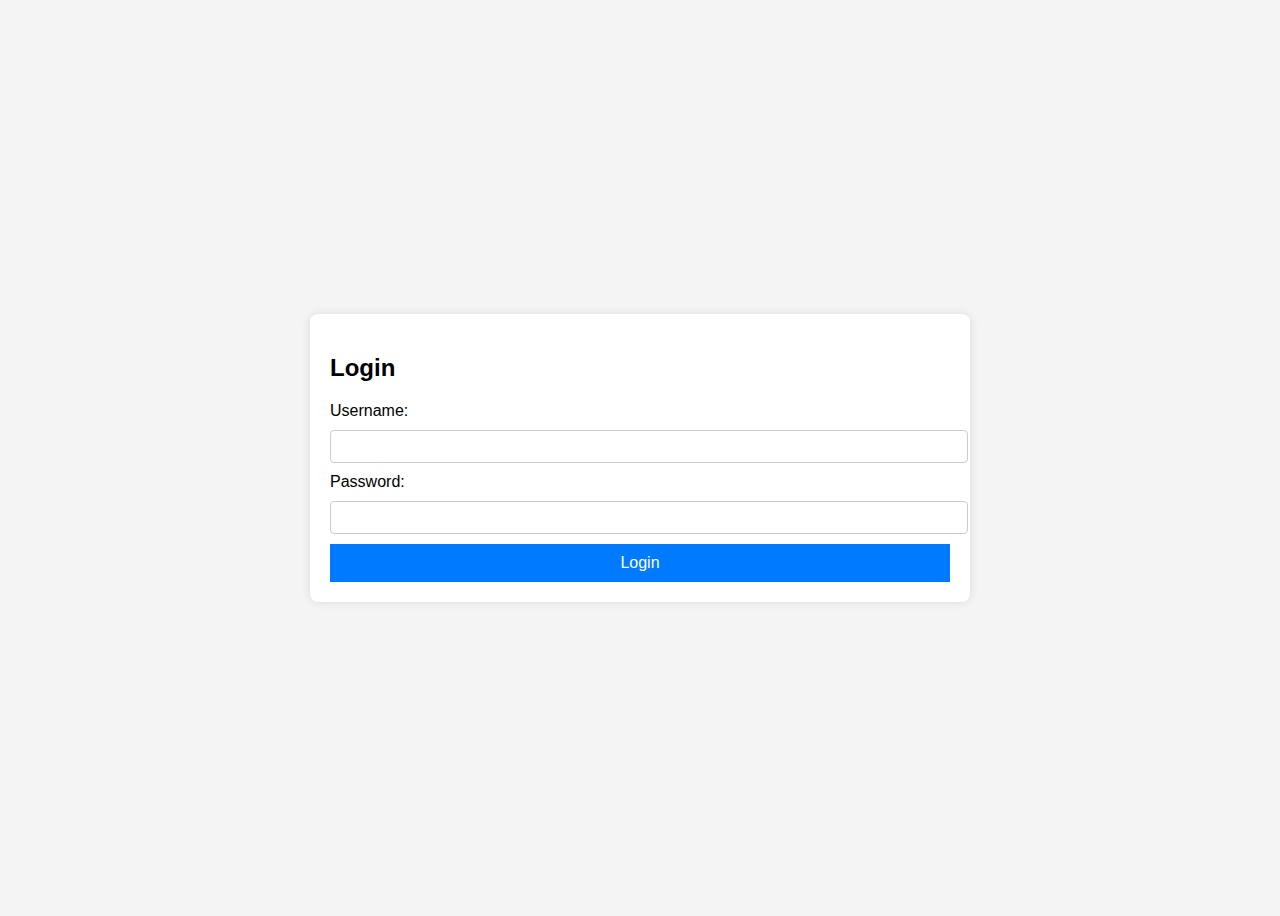
<file: server/templates/login.html>
<!DOCTYPE html>
<html lang="en">
<head>
    <meta charset="UTF-8">
    <meta name="viewport" content="width=device-width, initial-scale=1.0">
    <title>Login Form</title>
    <style>
        body {
            font-family: Arial, sans-serif;
            display: flex;
            justify-content: center;
            align-items: center;
            height: 100vh;
            background-color: #f4f4f4;
        }
        .form-container {
            background: white;
            padding: 20px;
            border-radius: 8px;
            box-shadow: 0 0 10px rgba(0, 0, 0, 0.1);
        }
        input {
            width: 100%;
            padding: 8px;
            margin: 10px 0;
            border: 1px solid #ccc;
            border-radius: 4px;
        }
        button {
            width: 100%;
            padding: 10px;
            background-color: #007BFF;
            border: none;
            color: white;
            font-size: 16px;
            cursor: pointer;
        }
        button:hover {
            background-color: #0056b3;
        }
    </style>
</head>
<body>
    <div class="form-container">
        <h2>Login</h2>
        <form action="/submit" method="POST">
            <label for="username">Username:</label>
            <input type="text" id="username" name="username" required>
            
            <label for="password">Password:</label>
            <input type="password" id="password" name="password" required>
            
            <button type="submit">Login</button>
        </form>
    </div>

    <script>
        // Check if error message exists in URL and show alert
        const urlParams = new URLSearchParams(window.location.search);
        if (urlParams.has('error')) {
            alert("Invalid credentials, please try again.");
        }
    </script>
</body>
</html>
</file>
